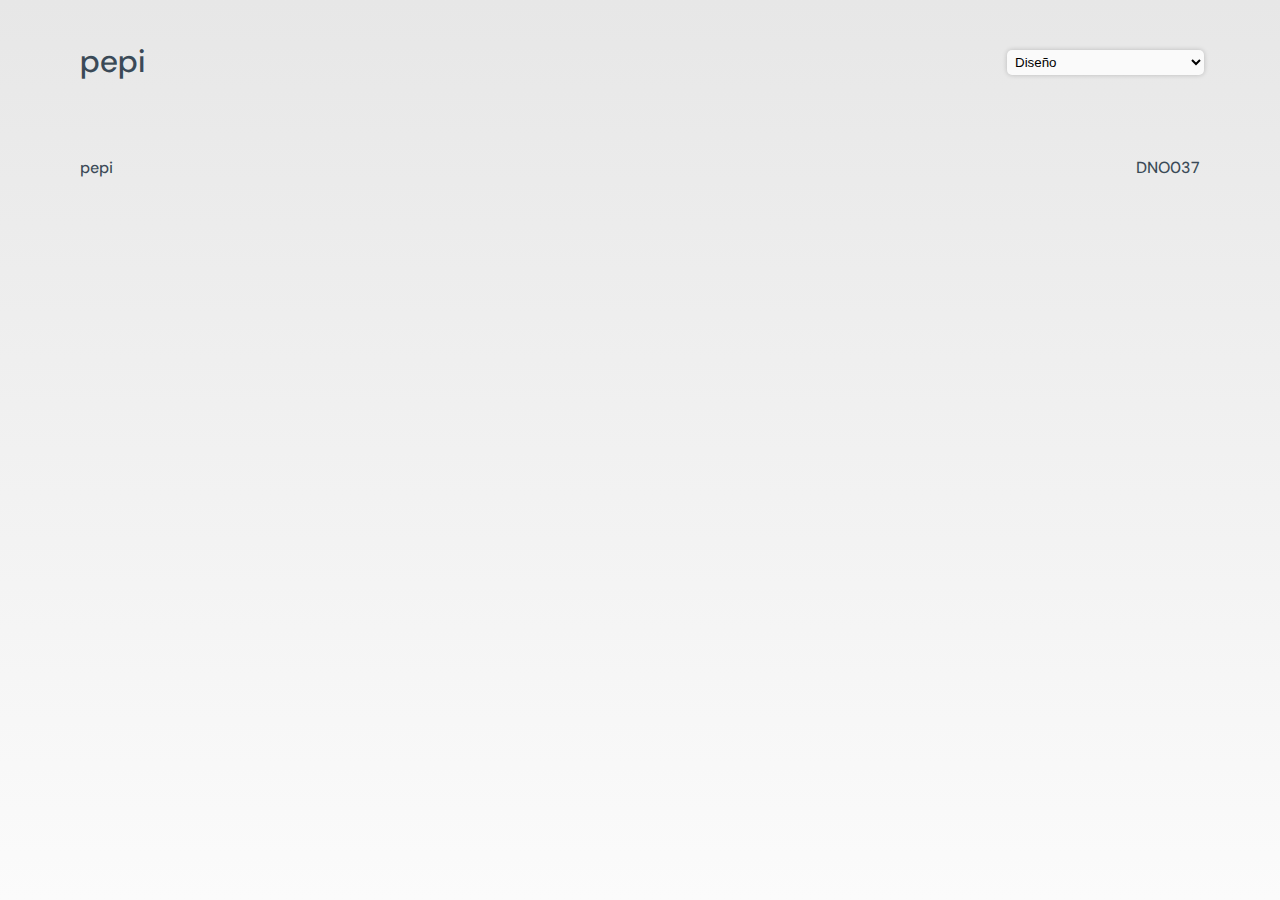
<file: index.html>
<!DOCTYPE html>
<html lang="es">
    <head>
        <meta charset="utf-8" />
        <meta name="viewport" content="width=device-width, initial-scale=1" />
        <meta name="author" content="pepi" />
        <meta name="description" content="mi fake portafolio" />
        <link href="style.css" rel="stylesheet" />
        <title>pepi</title>
    </head>
    <body>
        <div class="container">
            <header>
                <h1><a href="index.html">pepi</a></h1>
                <select name="select" id="opciones">
                    <option>Diseño</option>
                    <option value="grafico">Diseño gráfico</option>
                    <option value="servicio">Diseño de servicio</option>
                    <option value="textil">Diseño textil e indumentaria</option>
                </select>
            </header>
            <main>
                <section></section>
            </main>
            <footer>
                <p><a href="#">pepi</a> <a href="https://github.com/profesorfaco/dno037-2023">DNO037</a></p>
            </footer>
        </div>
        <!--Primero vamos a buscar la versión más reciente de jQuery-->
        <script src="https://cdnjs.cloudflare.com/ajax/libs/jquery/3.6.4/jquery.min.js" integrity="sha512-pumBsjNRGGqkPzKHndZMaAG+bir374sORyzM3uulLV14lN5LyykqNk8eEeUlUkB3U0M4FApyaHraT65ihJhDpQ==" crossorigin="anonymous" referrerpolicy="no-referrer"></script>
        <!--Y ahora podemos usarla-->
        <script>
            $(function () {
                $.getJSON("https://raw.githubusercontent.com/Josefinachag/clase-07/main/datos.jason", function (data) {
                    console.log(data);
                    //un forEach para mostrar todos los trabajos
                    data.forEach(function (t, i) {
                        $("section").append(
                            '<article class="' + t.soporte + '"><img src="' + t.fotos[0] + '"><h2><a href="single.html?nro=' + i + '">' + t.nombre + "</a></h2><p>" + t.abstract + "</p><small>#" + t.soporte + "</small></article>"
                        );
                    });
                    //una función para interactuar con el menú
                    var valor;
                    $("#opciones").change(function () {
                        valor = $("select").val();
                        if (valor == "grafico") {
                            $(".grafico").fadeTo("slow", 1);
                            $(".servicio, .textil").fadeTo("slow", 0.1);
                        } else if (valor == "servicio") {
                            $(".servicio").fadeTo("slow", 1);
                            $(".grafico, .textil").fadeTo("slow", 0.1);
                        } else if (valor == "textil") {
                            $(".textil").fadeTo("slow", 1);
                            $(".grafico, .servicio").fadeTo("slow", 0.1);
                        } else {
                            $(".grafico, .servicio, .textil").fadeTo("slow", 1);
                        }
                    });
                }); // cierro $.getJSON((){});
            }); //cierro $(function(){});
        </script>
    </body>
</html>
</file>
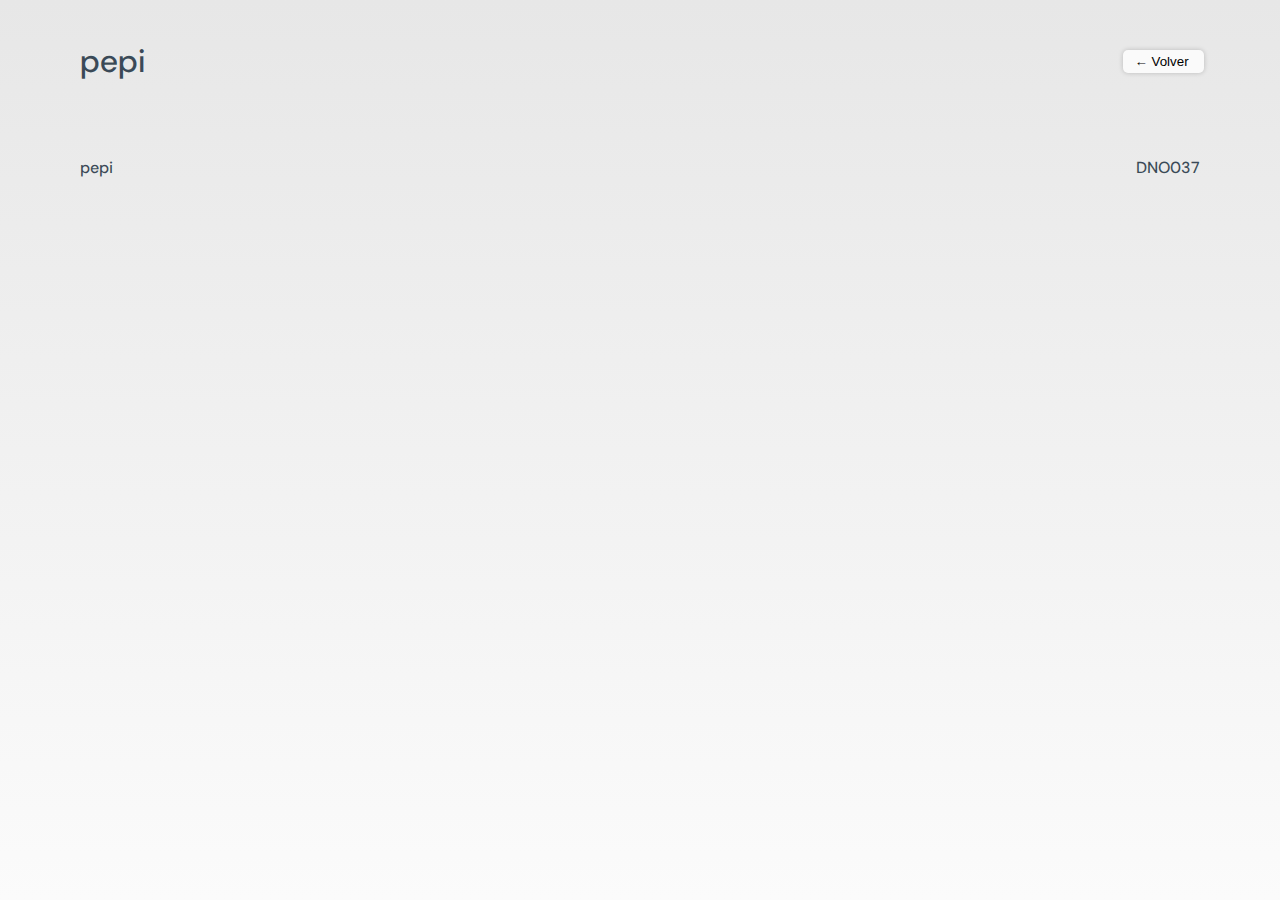
<file: single.html>
<!DOCTYPE html>
<html lang="es">
    <head>
        <meta charset="utf-8" />
        <meta name="viewport" content="width=device-width, initial-scale=1" />
        <meta name="author" content="pepi" />
        <meta name="description" content="mi fake portafolio" />
        <link href="style.css" rel="stylesheet" />
        <title>pepi</title>
    </head>
    <body>
        <div class="container">
            <header>
                <h1><a href="index.html">pepi</a></h1>
                <button id="opciones" onclick="location.href='index.html'"><span>&nbsp; &larr; Volver &nbsp;</span></button>
            </header>
            <main>
                <section></section>
            </main>
            <footer>
                <p><a href="#">pepi</a> <a href="https://github.com/profesorfaco/dno037-2023">DNO037</a></p>
            </footer>
        </div>
        <!--Primero vamos a buscar la versión más reciente de jQuery-->
        <script src="https://cdnjs.cloudflare.com/ajax/libs/jquery/3.6.4/jquery.min.js" integrity="sha512-pumBsjNRGGqkPzKHndZMaAG+bir374sORyzM3uulLV14lN5LyykqNk8eEeUlUkB3U0M4FApyaHraT65ihJhDpQ==" crossorigin="anonymous" referrerpolicy="no-referrer"></script>
        <!--Y ahora podemos usarla-->
        <script>
            $(function () {
                //partimos tal como en la clase 2 o en la evaluación Nº1
                var n = new URLSearchParams(window.location.search).get("nro");
                //ponemos una condición
                if (n != null) {
                    //ahora vamos por los datos
                    $.getJSON("https://raw.githubusercontent.com/Josefinachag/clase-07/main/datos.jason", function (data) {
                        console.log(data);
                        //no es necesario el forEach para mostrar el detalle de un trabajo
                        $("section").append("<div><h2>" + data[n].nombre + "</a></h2><p>" + data[n].texto + "</p><small>#" + data[n].soporte + "</small></div>");
                        //si es necesario para mostrar todas sus fotos
                        data[n].fotos.forEach((x) => {
                            $("section").append('<div><img src="' + x + '"></div>');
                        });
                    }); // cierro $.getJSON((){});
                } else {
                    $("section").html('<div><h2>😓 <a href="index.html">Algo salió mal</a></h2></div>').css("min-height", "70vh");
                }
                //lo que sigue es algo de CSS para el botón
                $("button").css("cursor","pointer");
            }); //cierro $(function(){});
        </script>
    </body>
</html>
</file>
<file: style.css>
@charset "UTF-8";

@import url("https://fonts.googleapis.com/css2?family=DM+Sans:wght@400;500&display=swap");

:root{
    --figura: #222;
    --fondo: linear-gradient(#e7e7e7, #fbfbfb);
    --fuente: "DM Sans", sans-serif;    
}

* {
    margin: 0;
    padding: 0;
    transition: color ease 0.5s;
}

html,
body {
    min-height: 100%;
}

body {
    color: var(--figura);
    background: var(--fondo);
    font-family: var(--fuente);
    font-size: 100%;
    font-weight: 400;
}

a {
    color: rgba(0, 20, 40, 0.75);
    text-decoration: none;
}

a:hover {
    color: rgba(0, 0, 0, 1);
    text-decoration: underline;
}

h1,
h2,
h3,
h4,
h5,
h6,
a {
    font-weight: 500;
}

div.container {
    padding: 5vh 5vw;
}

header {
    position: relative;
    padding-bottom: 2rem;
}

header h1 {
    padding-left: 1rem;
    padding-top:calc(1rem - 2.4vw);
    line-height: 1;
    font-size:calc(1.2rem + 1vw);
}

#opciones {
    top: 0.3rem;
    right: 0.75rem;
    position: absolute;
    padding: 0.25rem 0.5rem 0.25rem 0.25rem;
    border:none;
    border-radius: 5px 5px;
    box-shadow: 0 0 5px rgba(0, 0, 0, 0.2);
    background:#fafafa;
}

#opciones:hover {
    background:#fff;
    transition: background .5s ease;
}

section {
    display: flex;
    flex-direction: row;
    flex-wrap: wrap;
}

section article {
    width: 23%;
    margin: 1%;
    background: #fff;
    box-shadow: 0 0 5px rgba(0, 0, 0, 0.2);
    border-radius: 5px;
}

@media (max-width: 767.98px) {
    section article {
        width: 46%;
        margin: 2%;
    }
}

section article img {
    width: 100%;
    height: auto;
    border-radius: 5px 5px 0 0;
}

section article h2 {
    line-height: 1;
    padding: 0.75rem 0.75rem 0 0.75rem;
    font-size: 1.2rem;
}

section article p {
    padding: 0.25rem 0.75rem;
}

section article small {
    padding: 0.25rem 0.75rem 1rem 0.75rem;
    display: block;
}

section div {
    width: calc(50% - 2rem);
    padding: 1rem;
}

@media (max-width: 767.98px) {
    section div {
        width: calc(100% - 2rem);
        padding: 1rem;
    }
}

section div h2 {
    margin-bottom: 1rem;
}

section div p {
    margin-bottom: 1rem;
}

section div small {
    background: #fff;
    padding: 0.5rem;
    box-shadow: 0 0 5px rgba(0, 0, 0, 0.1);
    border-radius: 5px;
}

section div img {
    width: 100%;
    height: auto;
}

footer p {
    padding: 3rem 1rem 0 1rem;
    display: flex;
    justify-content: space-between;
    align-items: center;
}
</file>
